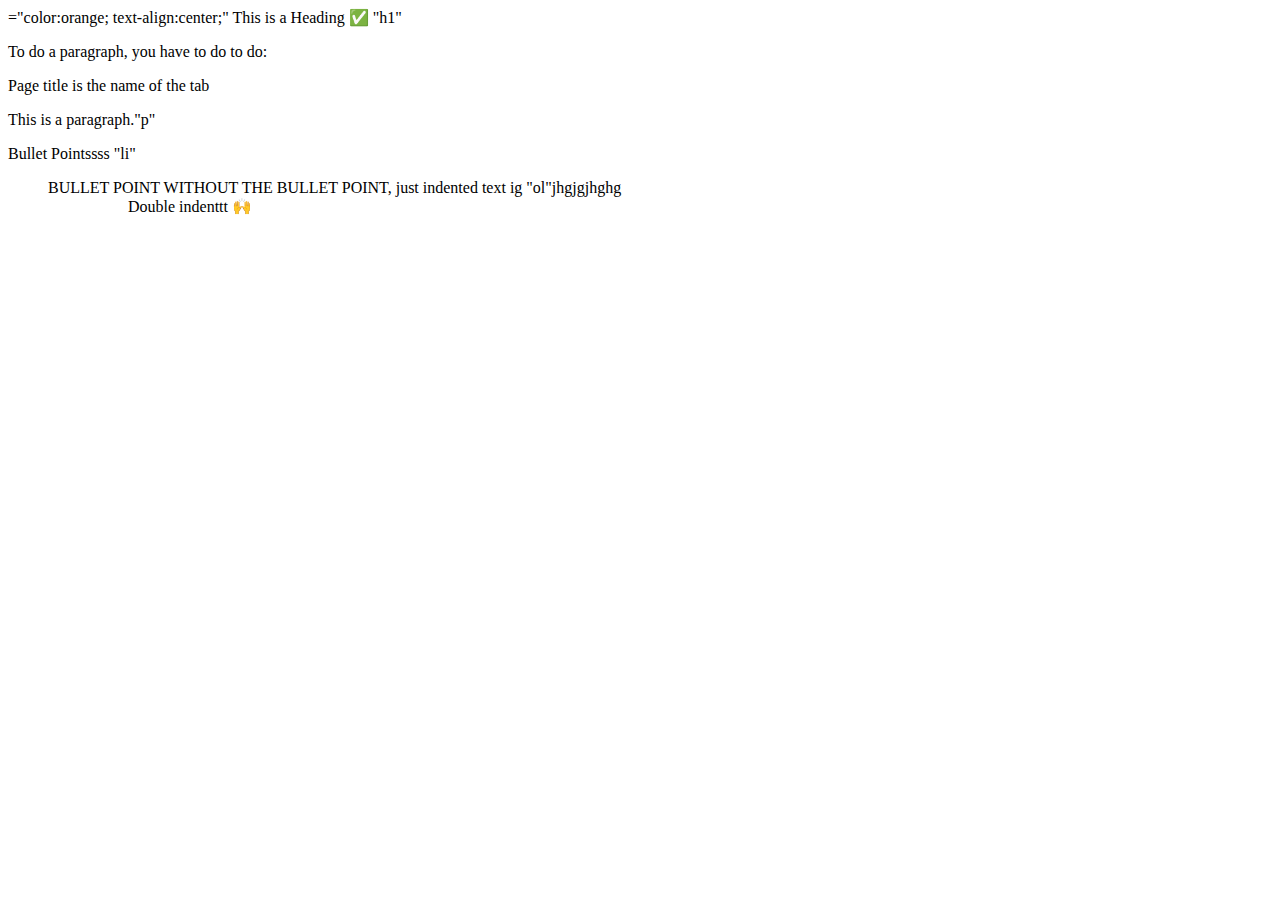
<file: index.html>
<!DOCTYPE html>
<html>
<head>
<title>Page Title</title>
</head>
<body>


<body style=""background-color: #aquamarine 

<h1> <style></style>="color:orange; text-align:center;" This is a Heading ✅ "h1"</h1>
<p> To do a paragraph, you have to do to do: </p>
<p>Page title is the name of the tab</p>
<p>This is a paragraph."p"</p>
<li> Bullet Pointssss "li" <li>
<ol>BULLET POINT WITHOUT THE BULLET POINT, just indented text ig "ol"jhgjgjhghg<ol>
<ul> Double indenttt 🙌<ul>

<marquee>  <marquee>
<img src="Common_Squirrel.jpg" alt="squirrel" width="220" height="304">
<img src="R.jpg" alt="idk" width="530" height="304">
<script>  

</body>
</html>
</file>
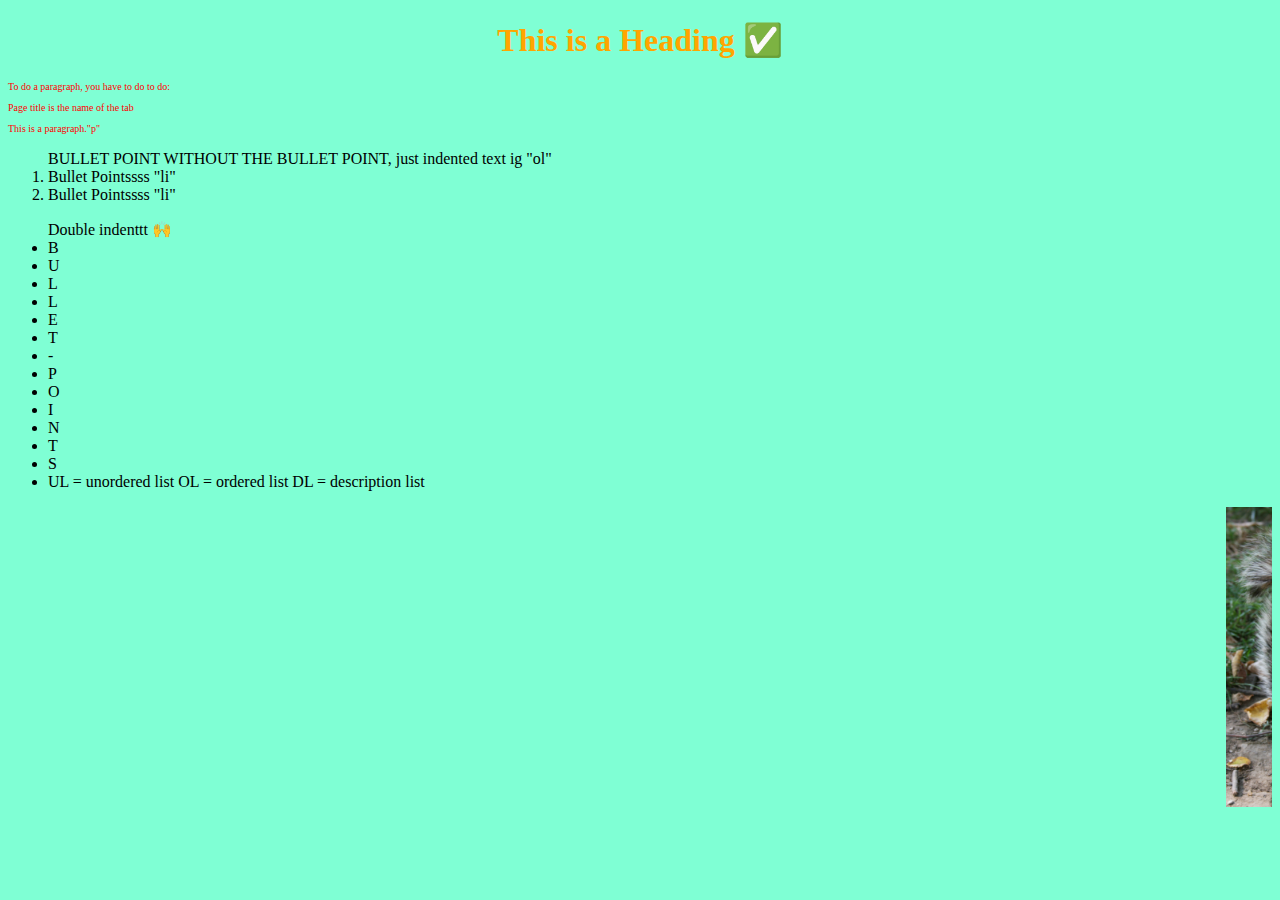
<file: VSC.index.html>
<!DOCTYPE html>
<html>
<head>
<title>Page Title</title>

<style>
    p{
        color:red;
        font-size:10px;
    }
    img{
        height:300px;
    }
</style>


</head>



<body style="background-color: aquamarine;">

    <h1 style="color:orange; text-align:center;">
        This is a Heading ✅ 
    </h1>
    <p> To do a paragraph, you have to do to do: </p>
    <p>Page title is the name of the tab</p>
    <p>This is a paragraph."p"</p>

    <ol>BULLET POINT WITHOUT THE BULLET POINT, just indented text ig "ol"
        <li> Bullet Pointssss "li" </li>
            
        <li> Bullet Pointssss "li" </li>
    </ol>
    <ul> Double indenttt 🙌
        <li>B</li>
        <li>U</li>
        <li>L</li>
        <li>L</li>
        <li>E</li>
        <li>T</li>
        <li>-</li>
        <li>P</li>
        <li>O</li>
        <li>I</li>
        <li>N</li>
        <li>T</li>
        <li>S</li>
        <li>UL = unordered list
            OL = ordered list
            DL = description list 
        </li>
    </ul>

    <marquee>  
        <img src="Common_Squirrel.jpg" alt="squirrel" width="220" height="304">
        <img src="R.jpg" alt="idk" width="530" height="304">
    </marquee>

</body>
</html>
</file>
